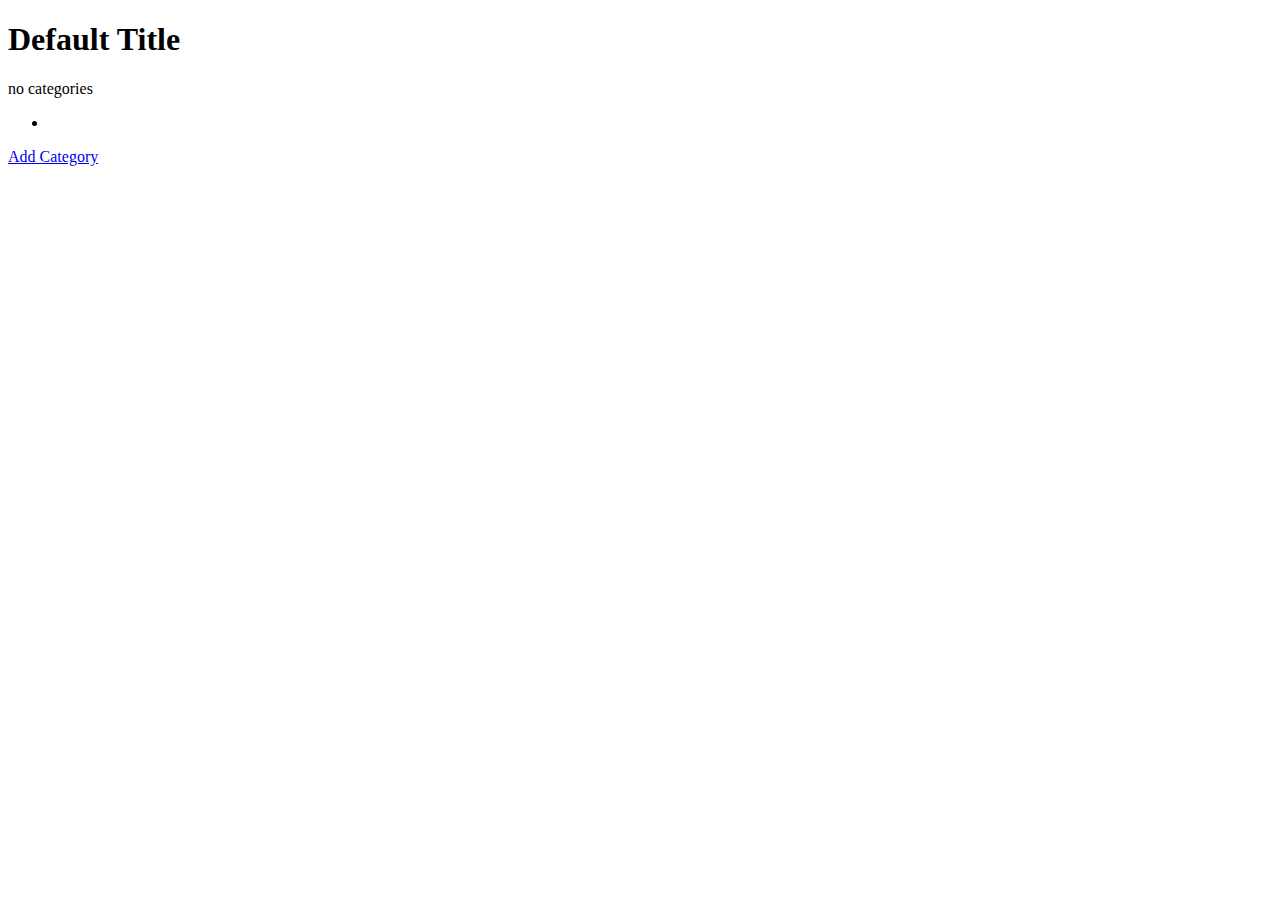
<file: src/main/resources/templates/category/index.html>
<!DOCTYPE html>
<html lang="en" xmlns:th="http://www.thymeleaf.org/">
<head th:replace="fragments :: head"></head>

<body class="container">

<h1 th:text="${title}">Default Title</h1>

<nav th:replace="fragments :: navigation"></nav>

<p th:unless="${categories} and ${categories.size()}">no categories</p>

<ul th:each="category : ${categories}">
    <li th:text="${category.name}"></li>
</ul>

<a href="/category/add">Add Category</a>

</body>
</html>
</file>
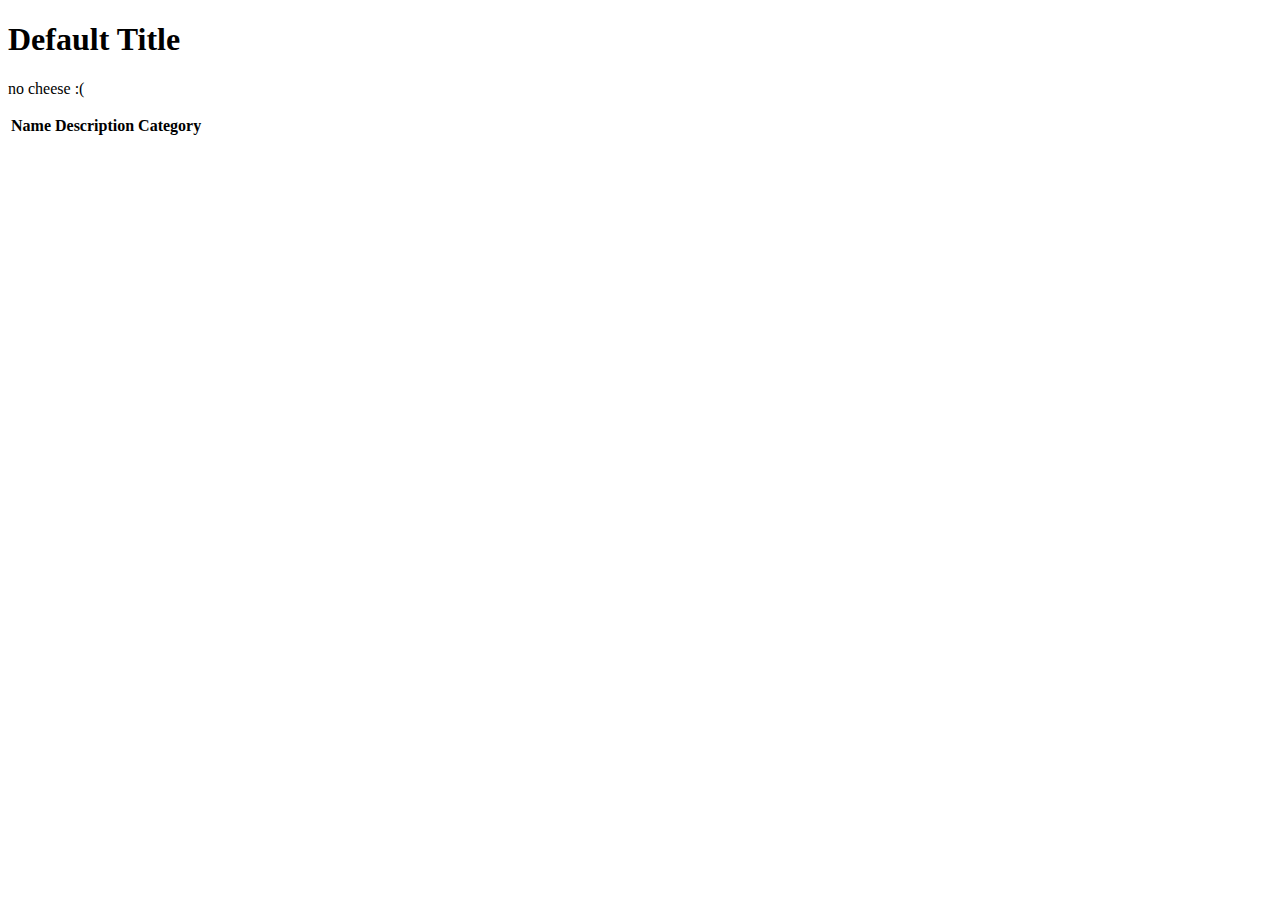
<file: src/main/resources/templates/cheese/index.html>
<!DOCTYPE html>
<html lang="en" xmlns:th="http://www.thymeleaf.org/">
<head th:replace="fragments :: head"></head>

<body class="container">

<h1 th:text="${title}">Default Title</h1>

<nav th:replace="fragments :: navigation"></nav>

<p th:unless="${cheeses} and ${cheeses.size()}">no cheese :(</p>


<table class="table">

    <tr>
        <th>Name</th>
        <th>Description</th>
        <th>Category</th>
    </tr>

    <tr th:each="cheese : ${cheeses}">
        <td th:text="${cheese.name}"></td>
        <td th:text="${cheese.description}"></td>
        <td th:text="${cheese.name}"></td>
    </tr>

</table>

</body>
</html>
</file>
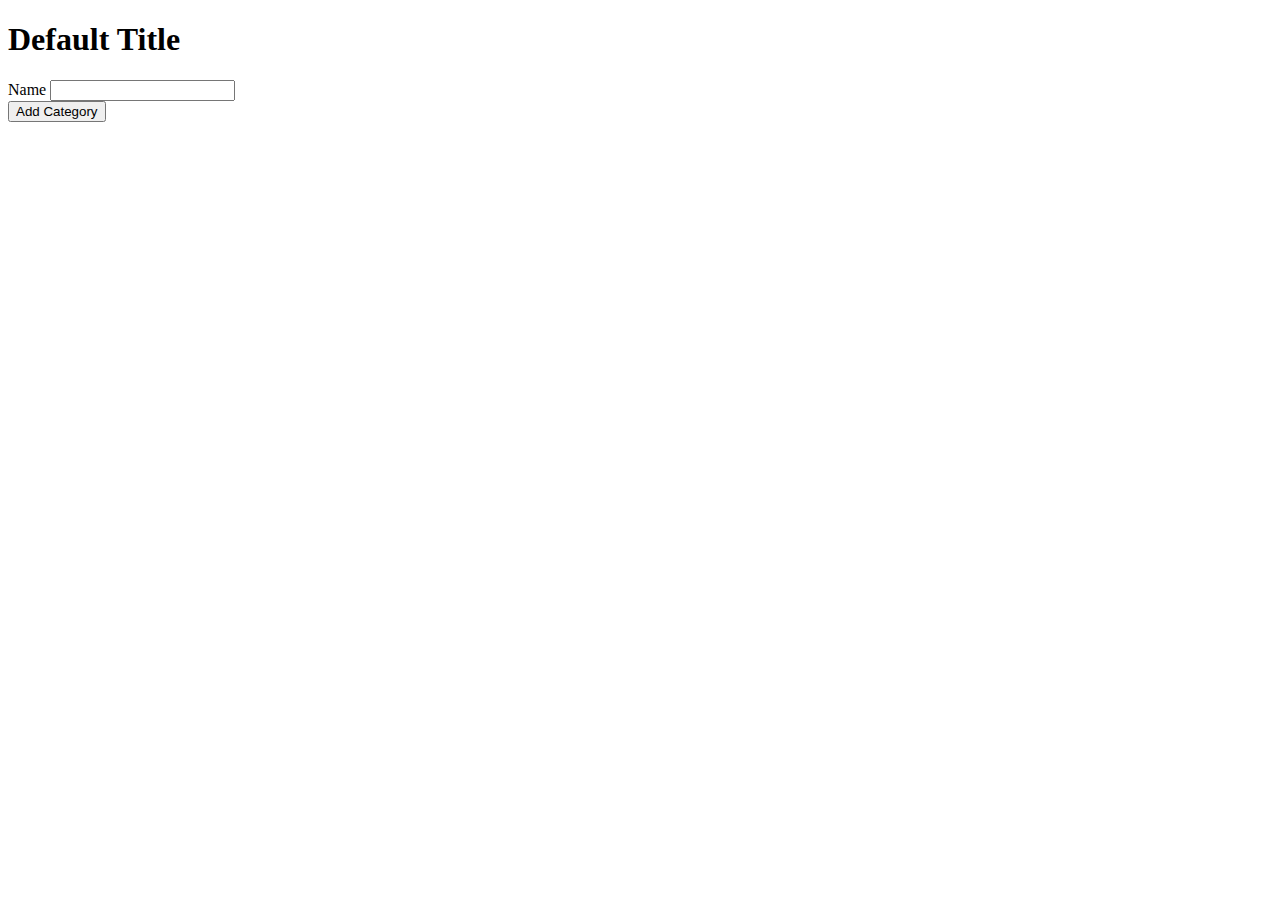
<file: src/main/resources/templates/category/add.html>
<!DOCTYPE html>
<html lang="en" xmlns:th="http://www.thymeleaf.org/">
<head th:replace="fragments :: head"></head>
<body class="container">
<h1 th:text="${title}">Default Title</h1>

<nav th:replace="fragments :: navigation"></nav>

<form method="post" style="max-width:600px;" th:object="${category}">
    <div class="form-group">
        <label th:for="name">Name</label>
        <input class="form-control" th:field="*{name}" />
        <span th:errors="*{name}" class="error"></span>
    </div>

    <input type="submit" value="Add Category" />
</form>

</body>
</html>
</file>
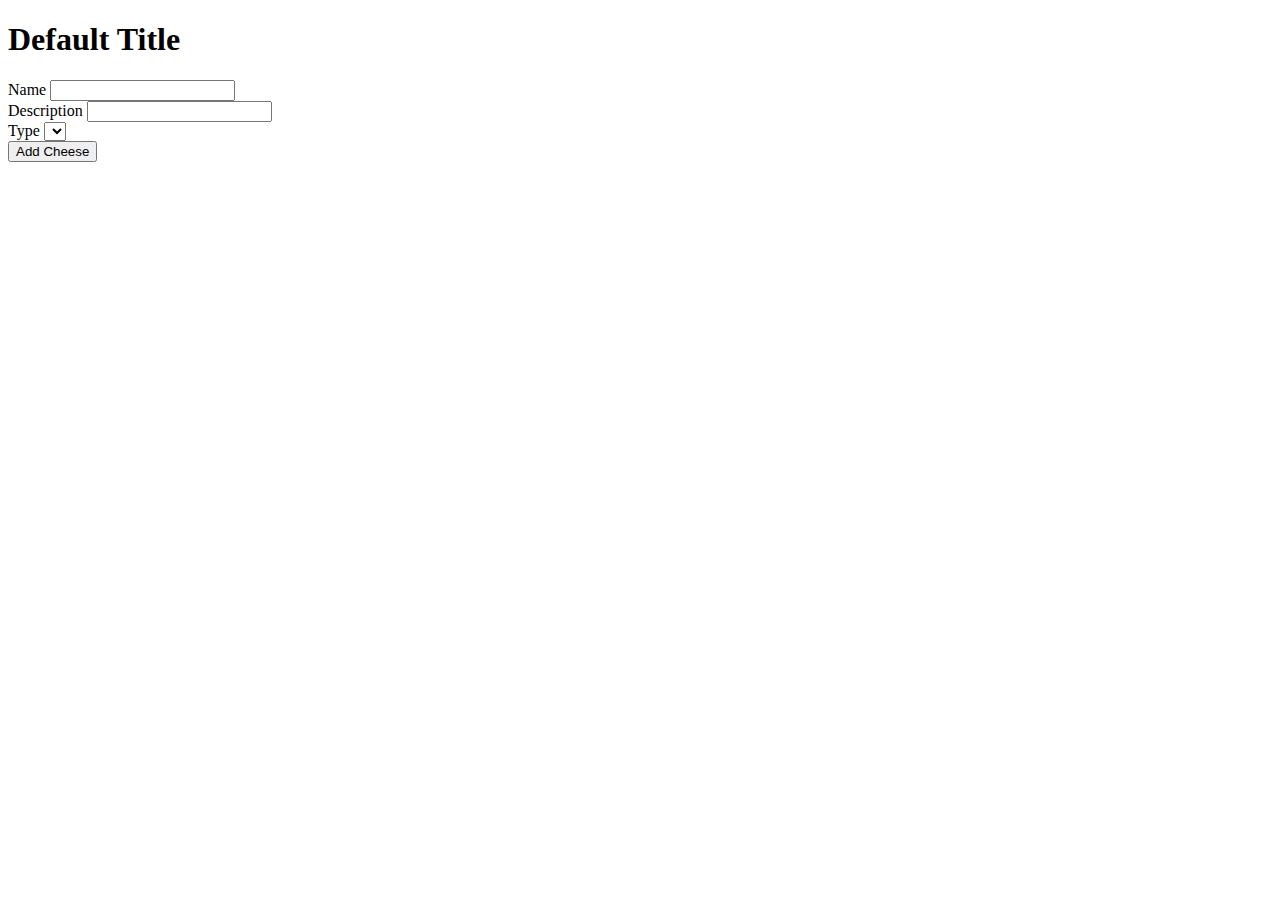
<file: src/main/resources/templates/cheese/add.html>
<!DOCTYPE html>
<html lang="en" xmlns:th="http://www.thymeleaf.org/">
<head th:replace="fragments :: head"></head>
<body class="container">
<h1 th:text="${title}">Default Title</h1>

<nav th:replace="fragments :: navigation"></nav>

<form method="post" style="max-width:600px;" th:object="${cheese}">
    <div class="form-group">
        <label th:for="name">Name</label>
        <input class="form-control" th:field="*{name}" />
        <span th:errors="*{name}" class="error"></span>
    </div>
    <div class="form-group">
        <label th:for="description">Description</label>
        <input class="form-control" th:field="*{description}" />
        <span th:errors="*{description}" class="error"></span>
    </div>

    <div class="form-group">
        <label th:for="type">Type</label>
        <select name="categoryId">
            <option th:each="category : ${categories}"
                    th:text="${category.name}"
                    th:value="${category.id}"></option>
        </select>
    </div>

    <input type="submit" value="Add Cheese" />
</form>

</body>
</html>
</file>
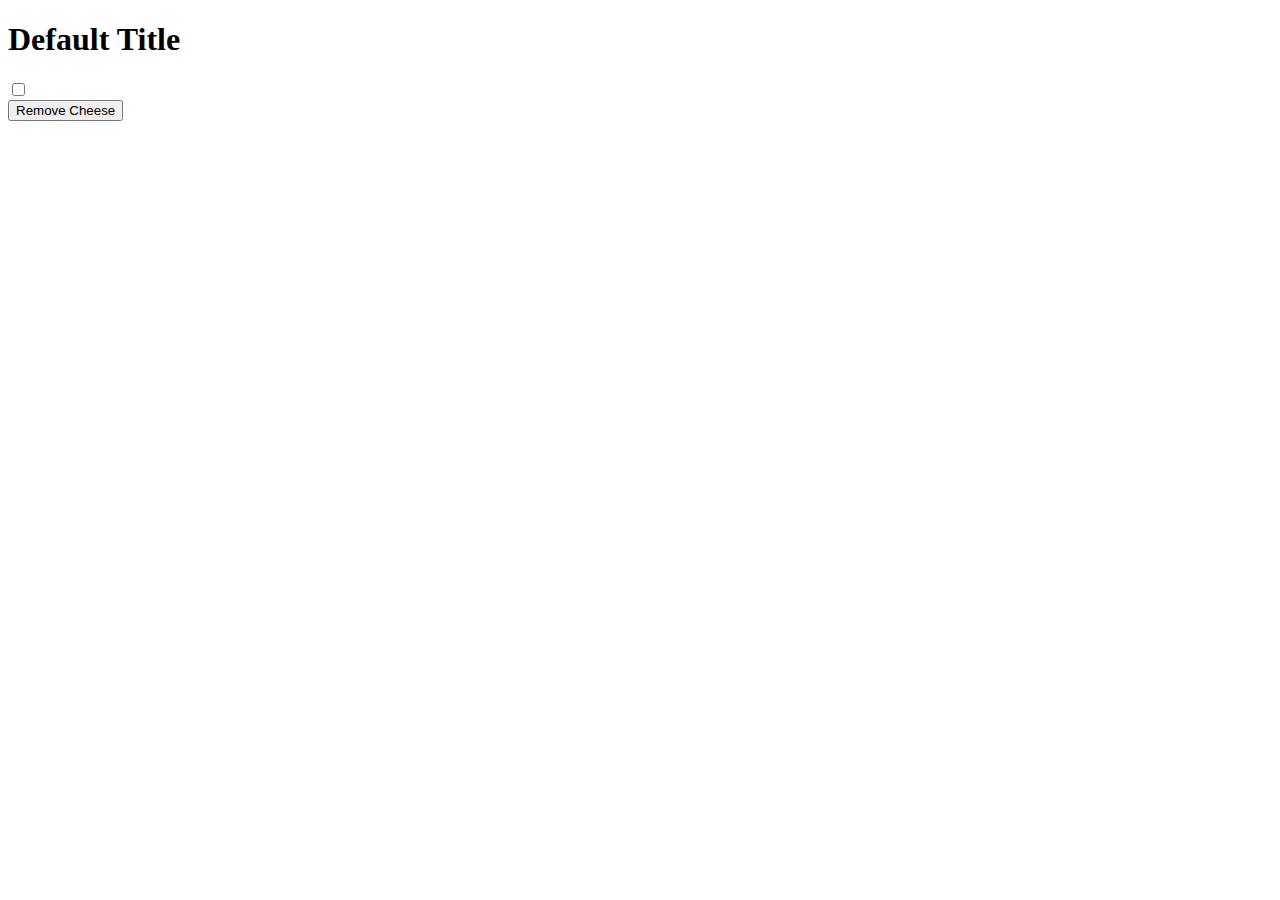
<file: src/main/resources/templates/cheese/remove.html>
<!DOCTYPE html>
<html lang="en" xmlns:th="http://www.thymeleaf.org/">
<head th:replace="fragments :: head"></head>
<body class="container">

<h1 th:text="${title}">Default Title</h1>

<nav th:replace="fragments :: navigation"></nav>

<form method="post">

    <div th:each="cheese : ${cheeses}" class="checkbox">
        <input type="checkbox" name="cheeseIds" th:value="${cheese.id}" th:id="${cheese.id}"/>
        <label th:for="${cheese.id}" th:text="${cheese.name}"></label>
        <br />
    </div>

    <input type="submit" value="Remove Cheese" />
</form>

</body>
</html>
</file>
